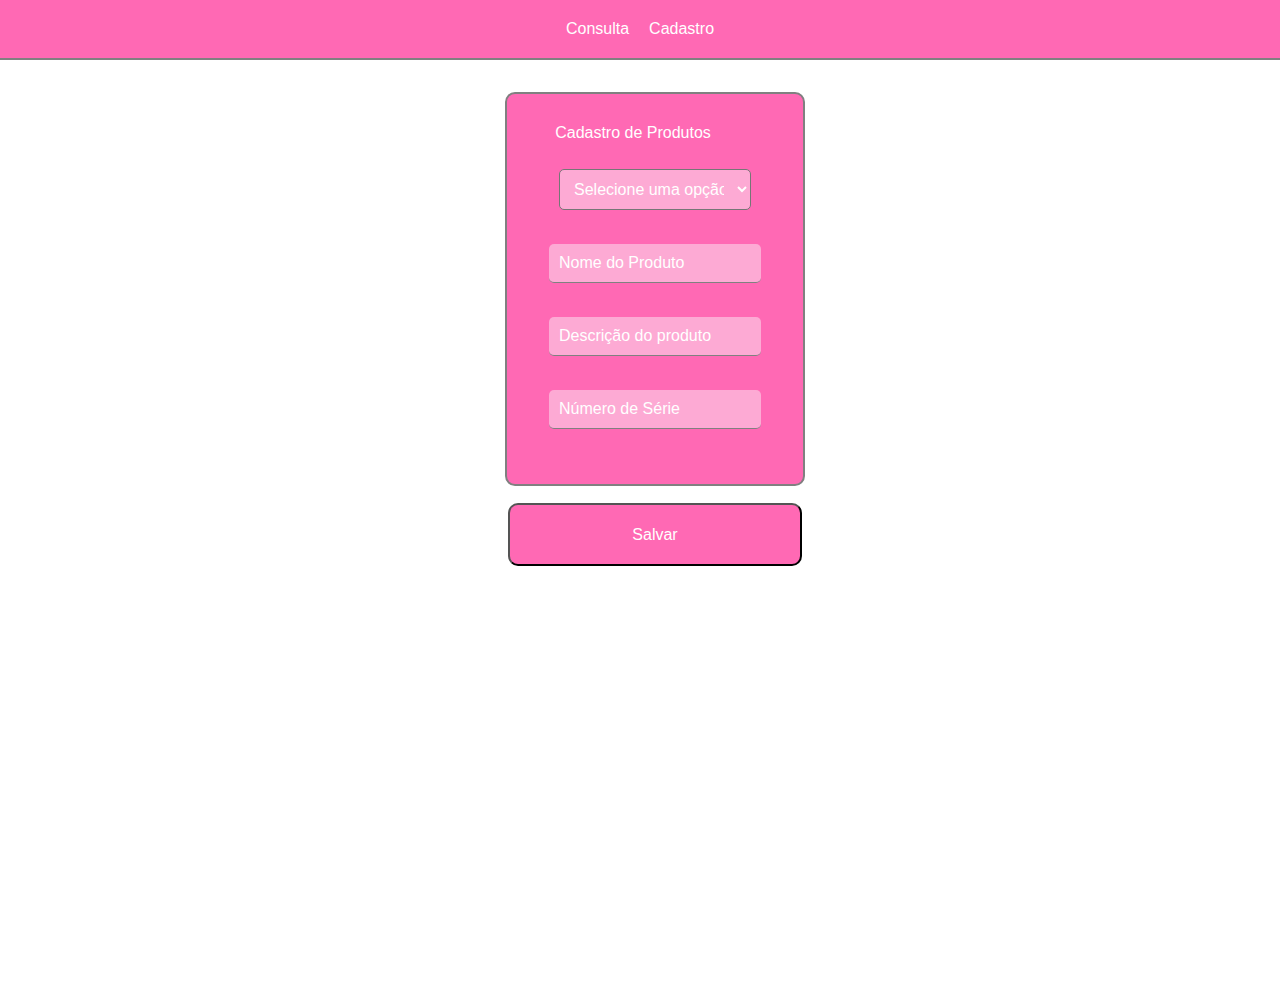
<file: index.html>
<!DOCTYPE html>
<html lang="pt-br">
<head>
    <meta charset="UTF-8">
    <meta name="viewport" content="width=device-width, initial-scale=1.0">
    <title>Cadastre Produtos</title>
    <link rel="stylesheet" href="style.css">
    <link rel="stylesheet" href="global.css">
    <link rel="shortcut icon" href="https://freeiconshop.com/wp-content/uploads/edd/box-outline-filled.png" type="image/x-icon">
    <script src="script.js"></script>
</head>
<body>

    <header>
        <a href="consulta.html">Consulta</a>
        <a href="">Cadastro</a>
    </header>
    <div id="div01">
        <div>
        <p>Cadastro de Produtos</p>
    <select name="select" id="tipoprod">
        <option value="" disabled selected>Selecione uma opção</option>
        <option value="Notebooks">Notebooks</option>
        <option value="Monitores">Monitores</option>
        <option value="Acessórios">Acessórios</option>
      </select>
    <input type="text" name="nomeprod" id="nomeprod" placeholder="Nome do Produto">
    <input type="text" name="caracprod" id="caracprod" placeholder="Descrição do produto">
    <input type="text" name="numprod" id="numprod" placeholder="Número de Série" oninput="adicionarponto()">
        </div>

        <button id="buttonenviar" onclick="setar()">Salvar</button>

    </div>
    
</body>
</html>
</file>
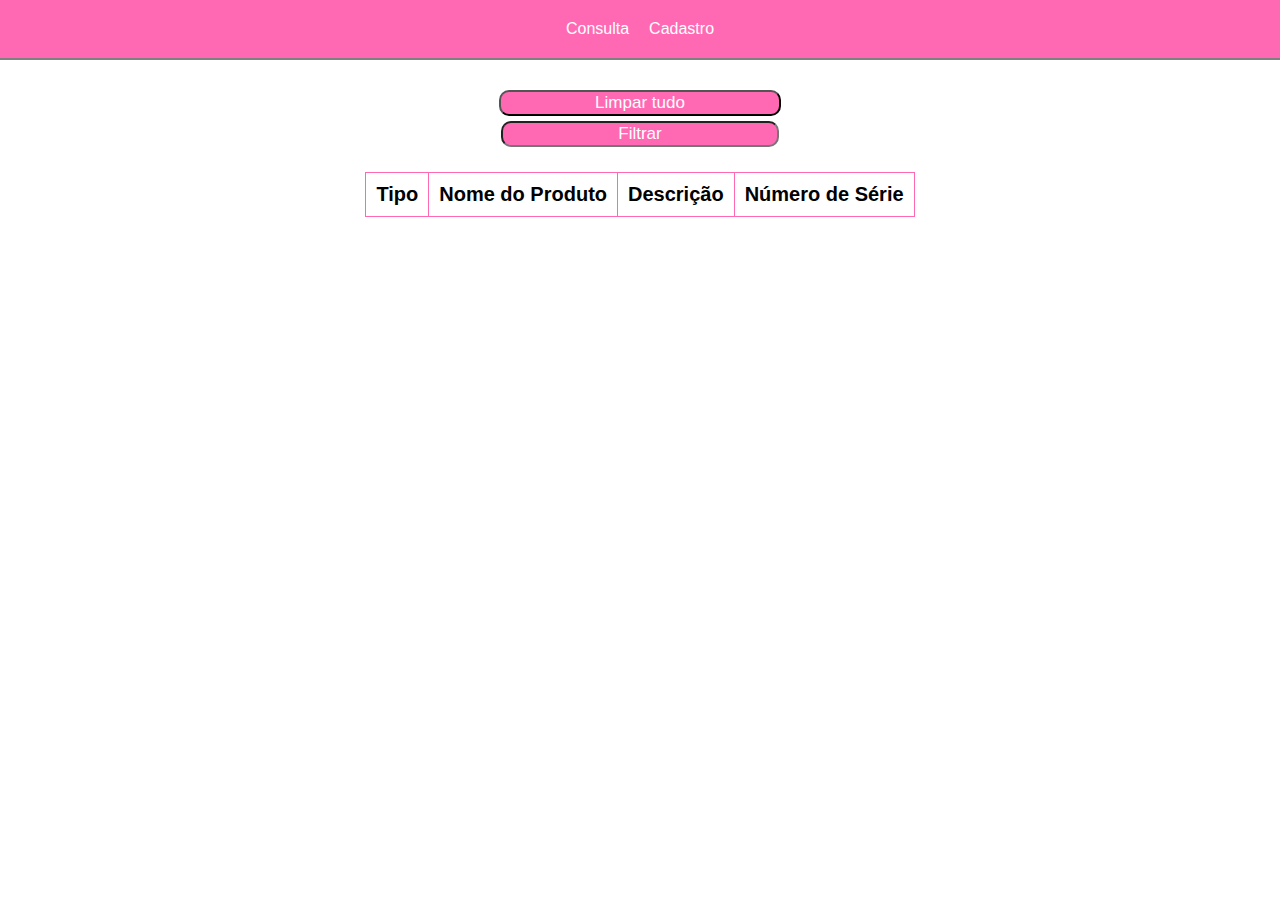
<file: consulta.html>
<!DOCTYPE html>
<html lang="pt-br">

<head>
    <meta charset="UTF-8">
    <link rel="shortcut icon" href="https://cdn.iconscout.com/icon/free/png-256/magnifying-glass-2130806-1798586.png" type="image/x-icon">
    <link rel="stylesheet" href="style.css">
    <link rel="stylesheet" href="global.css">
    <title>Consulta</title>
</head>

<body>
    <header>
        <a href="consulta.html">Consulta</a>
        <a href="index.html">Cadastro</a>
    </header>
    <div id="div02">
        <button onclick= "limpar()" id="reload">Limpar tudo</button>
        <input type="text" name="" id="filtro" placeholder="Filtrar">
        <table>
            <thead id="tabela">
                <tr>
                    <th>Tipo</th>
                    <th>Nome do Produto</th>
                    <th>Descrição</th>
                    <th>Número de Série</th>
                </tr>
            </thead>
        </table>
    </div>
    <script src="consulta.js"></script>
</body>

</html>
</file>
<file: style.css>
:root{
    --primary-color: hotpink;
}

body{
    margin: 0px;
    width: 100vw;
    height: 100vh;
}

header{
    display: flex;
    align-items: center;
    text-align: center;
    padding: 10px;
    border-bottom: 2px solid grey;
    box-sizing: border-box;
    justify-content: center;
    background-color: var(--primary-color);
}

header *{
    margin: 10px;
    align-items: center;
    text-align: center;
    display: flex;
    color: white;
    text-decoration: none;
}

#div01{
    display: flex;
    align-items: center;
    text-align: center;
    flex-direction: column;
    padding: 15px;
    width: 100%;
    height: 100%;
}

#div01 button{
    margin: 0px;
    border-radius: 10px;
    background-color: hotpink;
    width: 23%;
    height: 7%;
    color: white;
    font-size: 16px;
}

#div01 *{
    padding: 10px;
    margin: 17px;
    width: 20%;
}

#div01 div p{
    margin: 0px;
    pad: 0px;
    color: white;
}

#div01 div{
    padding: 20px;
    border: 2px solid grey;
    border-radius: 10px;
    background-color: hotpink;
    height: 350px;
}

#div01 div *{
    width: 75%;
    color: black;
    font-size: 16px;
}

#div01 div input{
    background-color: rgb(253, 170, 212);
    border: 0px;
    border-bottom: 1px solid gray;
    color: white;
    border-radius: 5px;
}

#div01 div input::placeholder{
    color: white;
}

#div01 select{
    background-color: rgb(253, 170, 212);
    border-radius: 5px;
    color: white;
}

table thead tr th{
    border: 1px hotpink solid;
    font-size: 20px;
    padding: 10px;
}

table {
    margin: 25px;
    display: flex;
    align-items: center;
    text-align: center;
    flex-direction: row;
    justify-content: center;
    border-collapse: collapse;
}

#tabela tr td{
    padding: 10px;
    color: black;
    border: 1px solid hotpink;
    font-size: 18px;
}

#div02{
    margin: 25px;
    display: flex;
    align-items: center;
    text-align: center;
    flex-direction: column;
    justify-content: center;
    box-sizing: border-box;
}

#div02 button{
    margin: 5px;
    border-radius: 10px;
    background-color: hotpink;
    width: 23%;
    height: 7%;
    color: white;
    font-size: 17px;
}

#filtro{
    margin: 0px;
    border-radius: 10px;
    background-color: hotpink;
    width: 22%;
    height: 7%;
    font-size: 17px;
    text-align: center;
    color: white;
}

#filtro::placeholder{
    color:white
}

#tabela tr:hover{
    background-color: gray;
}

#div01 button:hover{
    width: 25%;
    height: 10%;
}

#div01 button:active{
    transform: translateY(2px);
}
</file>
<file: global.css>
body, button {
    font-family: roboto, Arial, Helvetica, sans-serif;
  }
  
  button {
    cursor: pointer;
  }
</file>
